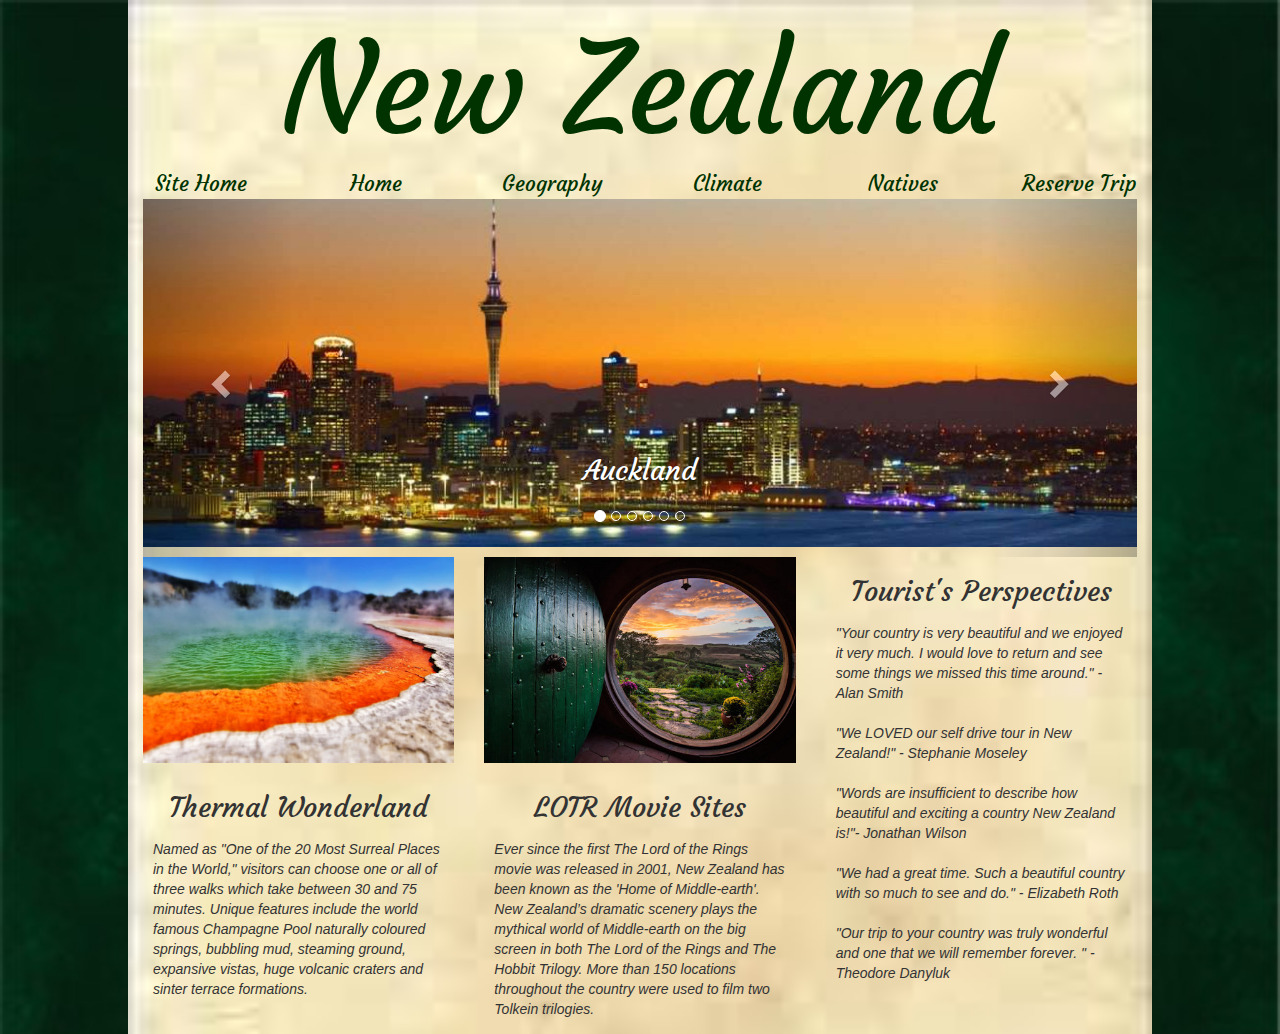
<file: Travel/index2.html>
<!DOCTYPE html>
<html lang="en">
  <head>
    <meta charset="utf-8">
    <meta http-equiv="X-UA-Compatible" content="IE=edge">
    <meta name="viewport" content="width=device-width, initial-scale=1">
    <!-- The above 3 meta tags *must* come first in the head; any other head content must come *after* these tags -->
    <title>New Zealand Travel</title>
    <link rel="stylesheet" href="styles2.css" />
    <link href="https://fonts.googleapis.com/css?family=Courgette" rel="stylesheet">
    <link rel="stylesheet" href="https://maxcdn.bootstrapcdn.com/bootstrap/3.3.7/css/bootstrap.min.css">

  </head>

  <body>
    <header>
      <h1>New Zealand</h1>
    </header>

    <nav>
      <div class="row" style="text-align:center">
        <div class="col-sm-2">
          <a href="../index.html"> Site Home </a>
        </div>
        <div class="col-sm-2">
          <a href="index2.html"> Home </a>
        </div>
        <div class="col-sm-2">
          <a href="#"> Geography </a>
        </div>
        <div class="col-sm-2">
          <a href="#"> Climate </a>
        </div>
        <div class="col-sm-2">
          <a href="#"> Natives </a>
        </div>
        <div class="col-sm-2">
          <a href="purchase.html"> Reserve Trip </a>
        </div>
      </div>
    </nav>

  	<div class="container" style="max-width:1024px">
  		<div id="carousel" class="carousel slide" data-ride="carousel">
  		  <!-- Indicators -->
  		  <ol class="carousel-indicators">
			<li data-target="#carousel" data-slide-to="0"  class="active"></li>
			<li data-target="#carousel" data-slide-to="1"></li>
			<li data-target="#carousel" data-slide-to="2"></li>
			<li data-target="#carousel" data-slide-to="3"></li>
			<li data-target="#carousel" data-slide-to="4"></li>
			<li data-target="#carousel" data-slide-to="5"></li>
  		  </ol>

  	  <!-- Wrapper for slides -->
			<div class="carousel-inner" role="listbox">
				<div class="item active">
				  <img src="Auckland.jpg" alt="Auckland">
				  <div class="carousel-caption">
						  <h3>Auckland</h3>
				  </div>
				</div>

				<div class="item">
				  <img src="Champagne-Pools-Rotorua2.jpg" alt="Champagne Pools">
				  <div class="carousel-caption">
						  <h3>Thermal Wonderland</h3>
				  </div>
				</div>

				<div class="item">
				  <img src="theHobbitonLights.jpg" alt="Hobbiton">
				  <div class="carousel-caption">
						  <h3>Hobbiton</h3>
				  </div>
				</div>

				<div class="item">
				  <img src="Auckland_City_of_Sails.jpg" alt="City of Sails">
				  <div class="carousel-caption">
						  <h3>Auckland - "The City of Sails"</h3>
				  </div>
				</div>

				<div class="item">
				  <img src="grandCanyonOfRangitikei.jpg" alt="Rangitikei Grand Canyon">
				  <div class="carousel-caption">
						  <h3>Rangitikei Grand Canyon</h3>
				  </div>
				</div>

				<div class="item">
				  <img src="WaitomoGlowwormCaves.jpeg" alt="Waitomo Glowworm Caves">
				  <div class="carousel-caption">
						  <h3>Waitomo Glowworm Caves</h3>
				  </div>
				</div>

        <!-- Controls -->
				<a class="left carousel-control" href="#carousel" role="button" data-slide="prev">
					<span class="glyphicon glyphicon-chevron-left" aria-hidden="true"></span>
					<span class="sr-only">Previous</span>
				</a>
				<a class="right carousel-control" href="#carousel" role="button" data-slide="next">
					<span class="glyphicon glyphicon-chevron-right" aria-hidden="true"></span>
					<span class="sr-only">Next</span>
				</a>
			</div>
		</div>	

		<div class="row">
		  <div class="col-sm-4">
			<img class="responsive" src="Champagne-Pools-Rotorua1-1.jpg" alt="Champagne Pools" />
			<h3>Thermal Wonderland</h3>
			<p>Named as "One of the 20 Most Surreal Places in the World," visitors can choose one or all of three walks which take between 30 and 75 minutes. Unique features include the world famous Champagne Pool naturally coloured springs, bubbling mud, steaming ground, expansive vistas, huge volcanic craters and sinter terrace formations.
			</p>
		  </div>

		  <div class="col-sm-4">
			<img class="responsive" src="BilbosDoor.jpg" alt="Bilbo's Door" />
			<h3>LOTR Movie Sites</h3>
			<p>Ever since the first The Lord of the Rings movie was released in 2001, New Zealand has been known as the 'Home of Middle-earth'. New Zealand’s dramatic scenery plays the mythical world of Middle-earth on the big screen in both The Lord of the Rings and The Hobbit Trilogy. More than 150 locations throughout the country were used to film two Tolkein trilogies.
			</p>
		  </div>

		  <div class="col-sm-4">
			<h3>Tourist's Perspectives</h3>
			<p>"Your country is very beautiful and we enjoyed it very much. I would love to return and see some things we missed this time around." - Alan Smith</p>
			<p>"We LOVED our self drive tour in New Zealand!" - Stephanie Moseley</p>
			<p>"Words are insufficient to describe how beautiful and exciting a country New Zealand is!"- Jonathan Wilson</p>
			<p>"We had a great time. Such a beautiful country with so much to see and do." - Elizabeth Roth</p>
			<p>"Our trip to your country was truly wonderful and one that we will remember forever. " - Theodore Danyluk</p>
		  </div>		
  	    </div>
	  
  	</div>
	
	<!-- jQuery (necessary for Bootstrap's JavaScript plugins) -->
    <script src="https://ajax.googleapis.com/ajax/libs/jquery/1.12.4/jquery.min.js"></script>
    <script src="https://maxcdn.bootstrapcdn.com/bootstrap/3.3.7/js/bootstrap.min.js"></script>
  </body>
</html>
</file>
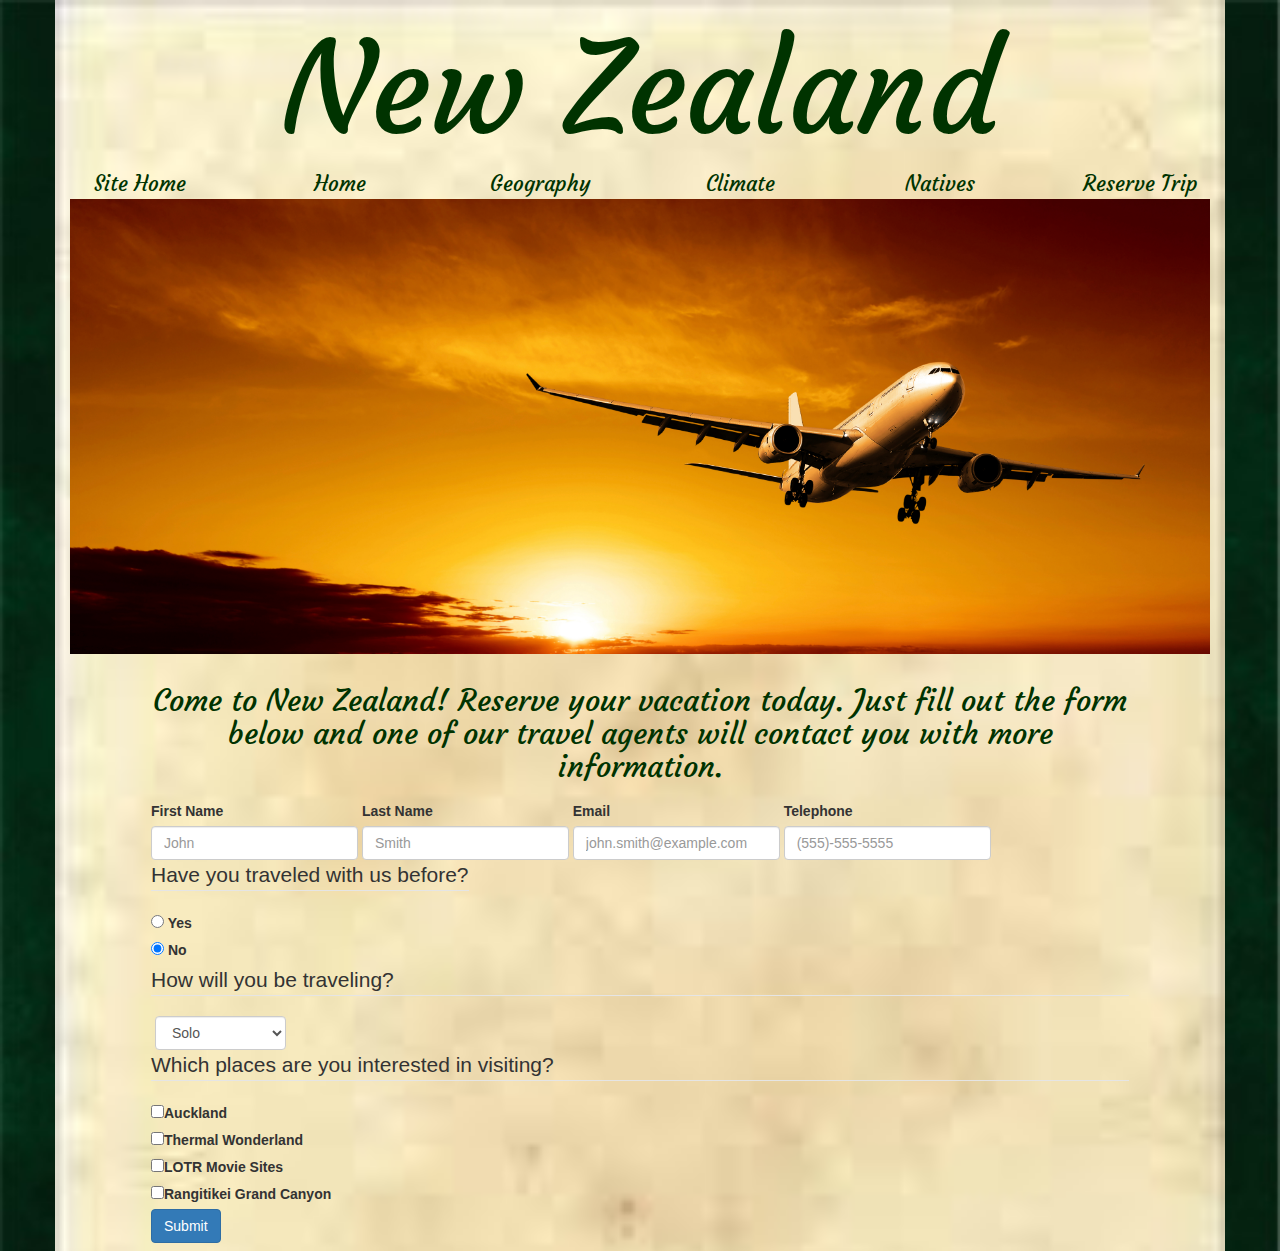
<file: Travel/purchase.html>
<!DOCTYPE html>
<html lang="en">

<head>
  <meta charset="utf-8">
  <meta http-equiv="X-UA-Compatible" content="IE=edge">
  <meta name="viewport" content="width=device-width, initial-scale=1">
  <!-- The above 3 meta tags *must* come first in the head; any other head content must come *after* these tags -->
  <title>New Zealand Travel</title>
  <link rel="stylesheet" href="styles2.css" />
  <link href="https://fonts.googleapis.com/css?family=Courgette" rel="stylesheet">
  <link rel="stylesheet" href="https://maxcdn.bootstrapcdn.com/bootstrap/3.3.7/css/bootstrap.min.css">

</head>

<body>
  <header>
    <h1>New Zealand</h1>
  </header>

  <nav>
    <div class="row" style="text-align:center">
      <div class="col-sm-2">
        <a href="../index.html"> Site Home </a>
      </div>
      <div class="col-sm-2">
        <a href="index2.html"> Home </a>
      </div>
      <div class="col-sm-2">
        <a href="#"> Geography </a>
      </div>
      <div class="col-sm-2">
        <a href="#"> Climate </a>
      </div>
      <div class="col-sm-2">
        <a href="#"> Natives </a>
      </div>
      <div class="col-sm-2">
        <a href="purchase.html"> Reserve Trip </a>
      </div>
    </div>
  </nav>

  <div class="container">
    <img src="airplane.jpg" alt="airplane" style="width:100%;"/>
  </div>

  <div class="container" style="max-width:1024px">
    <h2>Come to New Zealand! Reserve your vacation today. Just fill out the form below and one of our travel agents will contact you with more information.</h2>

    <form class="form-inline" method="get" action="thankyou.html">

      <fieldset class="form-group">
        <div class="form-group">
          <label for="exampleInputName2" class="col-2 col-form-label">First Name</label>
          <div class="col-4">
            <input type="text" class="form-control" id="exampleInputName2" placeholder="John" required name="FNAME">
          </div>
        </div>
        <div class="form-group">
          <label for="exampleInputName2" class="col-2 col-form-label">Last Name</label>
          <div class="col-4">
            <input type="text" class="form-control" id="exampleInputName2" placeholder="Smith" required name="LNAME">
          </div>
        </div>
      </fieldset>

      <fieldset class="form-group">
        <div class="form-group">
          <label for="exampleInputEmail2" class="col-2 col-form-label">Email</label>
          <div class="col-4">
            <input type="email" class="form-control" id="exampleInputEmail2" placeholder="john.smith@example.com" required name="EMAIL">
          </div>
        </div>
        <div class="form-group">
          <label for="example-tel-input" class="col-2 col-form-label">Telephone</label>
          <div class="col-4">
            <input class="form-control" type="tel" placeholder="(555)-555-5555" id="example-tel-input" required name="PHONE">
          </div>
      </fieldset>

      <fieldset class="form-group">
        <legend>
          Have you traveled with us before?
        </legend>
        <div class="form-check">
          <label class="form-check-label">
            <input id="radio1" name="TRAVELB4" value="YES" type="radio" class="custom-control-input">
            <span class="custom-control-indicator"></span>
            <span class="custom-control-description">Yes</span>
          </label>
        </div>
        <div class="form-check">
          <label class="form-check-label">
            <input id="radio2" name="TRAVELB4" type="radio" value="NO" class="custom-control-input" checked>
            <span class="custom-control-indicator"></span>
            <span class="custom-control-description">No</span>
          </label>
        </div>
      </fieldset>

      <fieldset>
        <legend>
          How will you be traveling?
        </legend>
        <div class="form-group">
          <label for="exampleSelect1"></label>
          <select class="form-control" id="exampleSelect1" name="TRAVELSTYLE">
            <option>Solo</option>
            <option>Couple</option>
            <option>Family/Group</option>
          </select>
        </div>
      </fieldset>

      <fieldset>
        <legend>
          Which places are you interested in visiting?
        </legend>
        <div class="form-check">
          <label class="form-check-label">
            <input class="form-check-input" type="checkbox" name="Auckland" value="on">Auckland</label>
        </div>
        <div class="form-check">
          <label class="form-check-label">
            <input class="form-check-input" type="checkbox" name="ThermalWonderland" value="on">Thermal Wonderland</label>
        </div>
        <div class="form-check">
          <label class="form-check-label">
            <input class="form-check-input" type="checkbox" name="LOTR" value="on">LOTR Movie Sites</label>
        </div>
        <div class="form-check">
          <label class="form-check-label">
            <input class="form-check-input" type="checkbox" name="Canyon" value="on">Rangitikei Grand Canyon</label>
        </div>
      </fieldset>
      <input class="btn btn-primary" type="submit" value="Submit">
    </form>
    </div>
    <!-- jQuery (necessary for Bootstrap's JavaScript plugins) -->
    <script src="https://ajax.googleapis.com/ajax/libs/jquery/1.12.4/jquery.min.js"></script>
    <script src="https://maxcdn.bootstrapcdn.com/bootstrap/3.3.7/js/bootstrap.min.js"></script>
</body>

</html>
</file>
<file: Travel/styles2.css>
/*font-styles*/

body {
  background-image: url(ivoryBkgrd.jpg);
  background-size: cover;
  background-repeat: no-repeat;
}

header>h1 {
  font-family: 'Courgette', 'Georgia', cursive;
  color: #003300;
  text-align: center;
  font-size: 14vmin;
}

.col-sm-4 p{
  padding: 5px 10px 5px 10px;
  font-style: italic;
}

.container h2{
  font-family: 'Courgette', 'Georgia', cursive;
  color: #003300;
  text-align: center;
}

.container h3 {
	font-family: 'Courgette', 'Georgia', cursive;
	text-align: center;
	font-size: 2em;
}

/*structural styles*/

html {
  display:flex;
  justify-content: center;
  padding: 0;
  margin: 0;
  background-image: url(greenBkgrd.jpg);
  background-size: cover;
  box-sizing: border-box;
}

img {
  width: 100%;
  height: auto;
  margin: 0 0 10px 0;
}

form{
  padding: 8px
}


/*Navigation Styles*/



nav a {
  font-family: 'Courgette', 'Georgia', cursive;
  color: #003300;
  font-size: 1.5em;
  text-align: center;

}

nav a:link {
  color: #003300;
  text-decoration: none;
}

nav a:visited {
  color: #1a0d00;
  text-decoration: none;
}

nav a:active {
  color: #003300;
  text-decoration: none;
}

nav a:hover {
  background-color: #9fdf9f;
}
</file>
